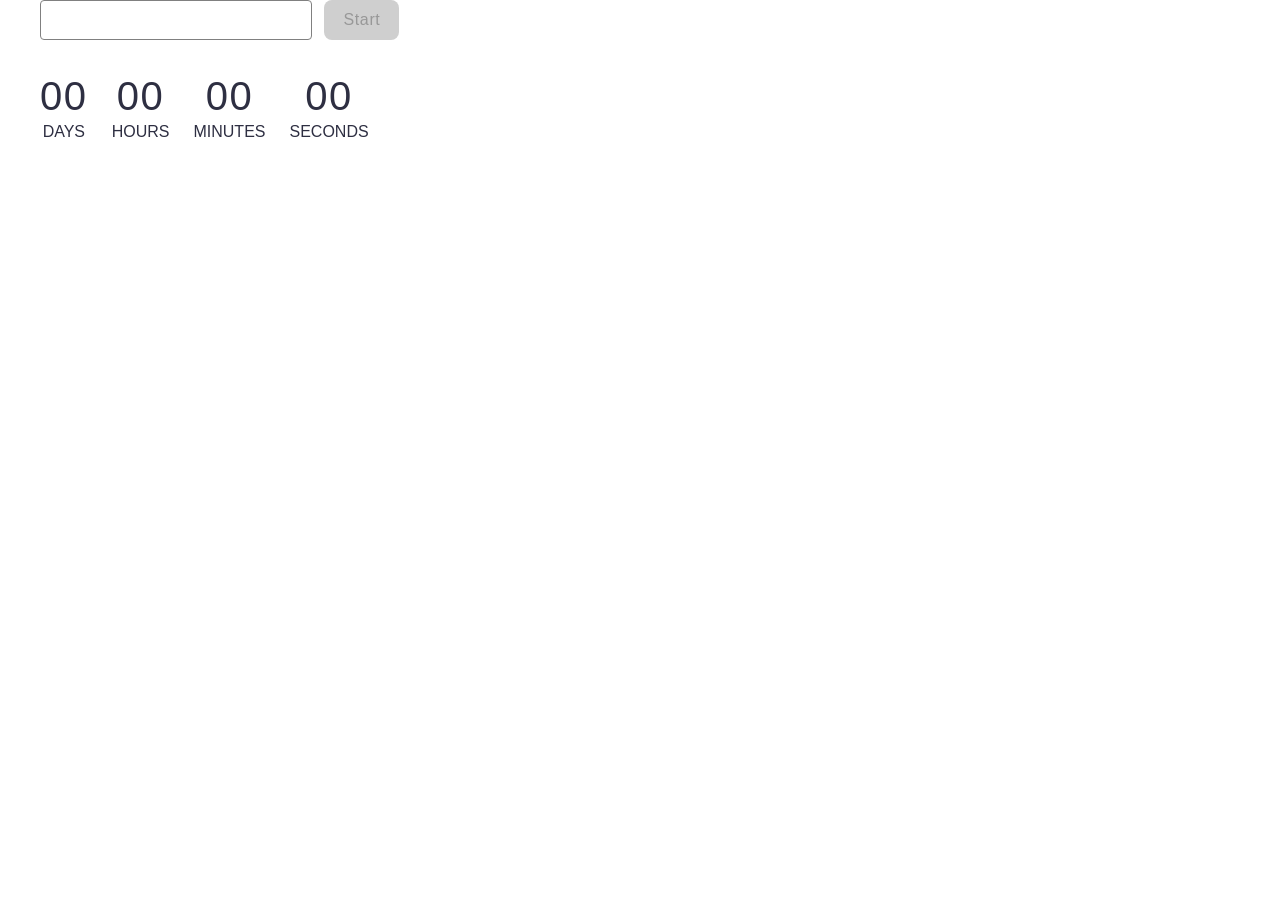
<file: src/1-timer.html>
<!doctype html>
<html lang="en">
  <head>
    <meta charset="UTF-8" />
    <meta http-equiv="X-UA-Compatible" content="IE=edge" />
    <meta name="viewport" content="width=device-width, initial-scale=1.0" />
    <title>Page 2</title>
    <link rel="stylesheet" href="./css/styles.css" />
  </head>
  <body>
    <main>
      <div class="container">
        <input type="text" id="datetime-picker" />
        <button type="button" data-start disabled>Start</button>

        <div class="timer">
          <div class="field">
            <span class="value" data-days>00</span>
            <span class="label">Days</span>
          </div>
          <div class="field">
            <span class="value" data-hours>00</span>
            <span class="label">Hours</span>
          </div>
          <div class="field">
            <span class="value" data-minutes>00</span>
            <span class="label">Minutes</span>
          </div>
          <div class="field">
            <span class="value" data-seconds>00</span>
            <span class="label">Seconds</span>
          </div>
        </div>
      </div>
    </main>
    <script type="module" src="./js/1-timer.js"></script>
  </body>
</html>
</file>
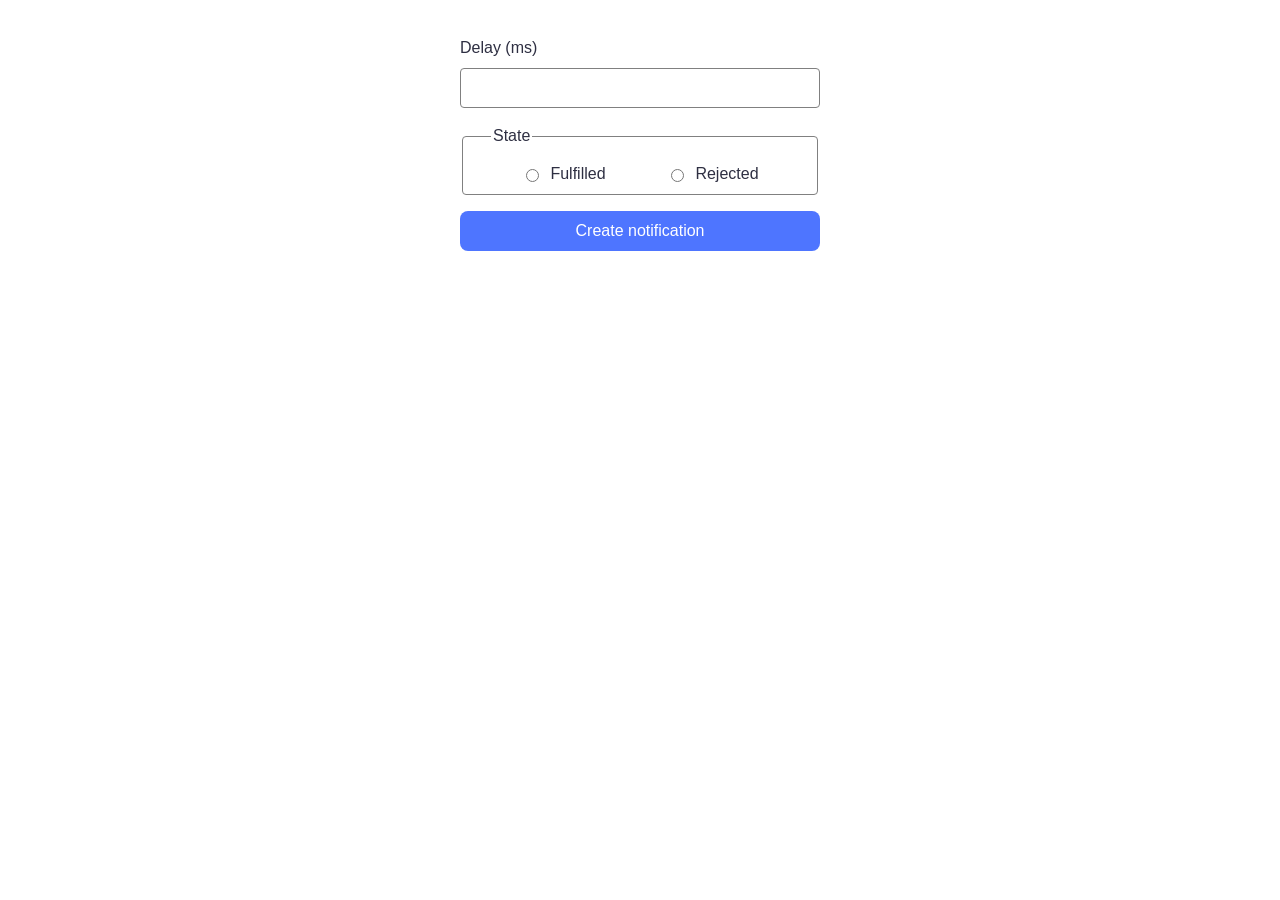
<file: src/2-snackbar.html>
<!doctype html>
<html lang="en">
  <head>
    <meta charset="UTF-8" />
    <meta http-equiv="X-UA-Compatible" content="IE=edge" />
    <meta name="viewport" content="width=device-width, initial-scale=1.0" />
    <title>Page 3</title>
    <link rel="stylesheet" href="./css/styles.css" />
  </head>
  <body>
    <main>
      <div class="container">
        <form class="form">
          <label>
            Delay (ms)
            <input type="number" name="delay" required />
          </label>

          <fieldset>
            <legend>State</legend>
            <label>
              <input type="radio" name="state" value="fulfilled" required />
              Fulfilled
            </label>
            <label>
              <input type="radio" name="state" value="rejected" required />
              Rejected
            </label>
          </fieldset>

          <button type="submit">Create notification</button>
        </form>
      </div>
    </main>
    <script type="module" src="./js/2-snackbar.js"></script>
  </body>
</html>
</file>
<file: src/css/styles.css>
/**
  |============================
  | include css partials with
  | default @import url()
  |============================
*/
/* Common styles */
@import url('./reset.css');
@import url('./base.css');
@import url('./container.css');
@import url('./animations.css');

/* Sections style */
@import url('./header.css');
@import url('./vite-promo.css');
@import url('./badges.css');
@import url('./back-link.css');
@import url('./footer.css');

body {
  margin: 0;
  font-family: Montserrat, sans-serif;
  color: #2e2f42;
  background-color: #fff;
}

.timer-page {
  padding: 36px 156px;
}

#datetime-picker {
  width: 272px;
  height: 40px;
  box-sizing: border-box;
  padding: 8px 16px;
  border: 1px solid #808080;
  border-radius: 4px;
  font-size: 16px;
  line-height: 1.5;
  letter-spacing: 0.04em;
  color: #2e2f42;
  margin-right: 8px;
}

#datetime-picker:hover {
  border-color: #000;
}

#datetime-picker:disabled {
  background-color: #fafafa;
  color: #808080;
  border-color: #808080;
}

button[data-start] {
  min-width: 75px;
  height: 40px;
  border: none;
  border-radius: 8px;
  background-color: #4e75ff;
  color: #fff;
  font-size: 16px;
  line-height: 1.5;
  letter-spacing: 0.04em;
  cursor: pointer;
}

button[data-start]:hover:not(:disabled) {
  background-color: #6c8cff;
}

button[data-start]:disabled {
  background-color: #cfcfcf;
  color: #989898;
  cursor: not-allowed;
}

.timer {
  display: flex;
  gap: 24px;
  margin-top: 32px;
}

.field {
  display: flex;
  flex-direction: column;
  align-items: center;
}

.value {
  font-size: 40px;
  line-height: 1.2;
  letter-spacing: 0.04em;
}

.label {
  font-size: 16px;
  line-height: 1.5;
  text-transform: uppercase;
}

.form {
  width: 360px;
  margin: 36px auto;
  display: flex;
  flex-direction: column;
  gap: 16px;
  font-family: Montserrat, sans-serif;
}

.form label {
  display: flex;
  flex-direction: column;
  gap: 8px;
  font-size: 16px;
  color: #2e2f42;
}

.form input[type='number'] {
  height: 40px;
  padding: 8px 16px;
  border: 1px solid #808080;
  border-radius: 4px;
  box-sizing: border-box;
}

.form fieldset {
  border: 1px solid #808080;
  border-radius: 4px;
  padding: 14px 28px 8px;
  display: flex;
  justify-content: space-around;
}

.form fieldset label {
  flex-direction: row;
  align-items: center;
  gap: 8px;
}

.form button {
  height: 40px;
  border: none;
  border-radius: 8px;
  background-color: #4e75ff;
  color: #fff;
  font-size: 16px;
  cursor: pointer;
}

.form button:hover,
.form button:focus {
  background-color: #6c8cff;
}
</file>
